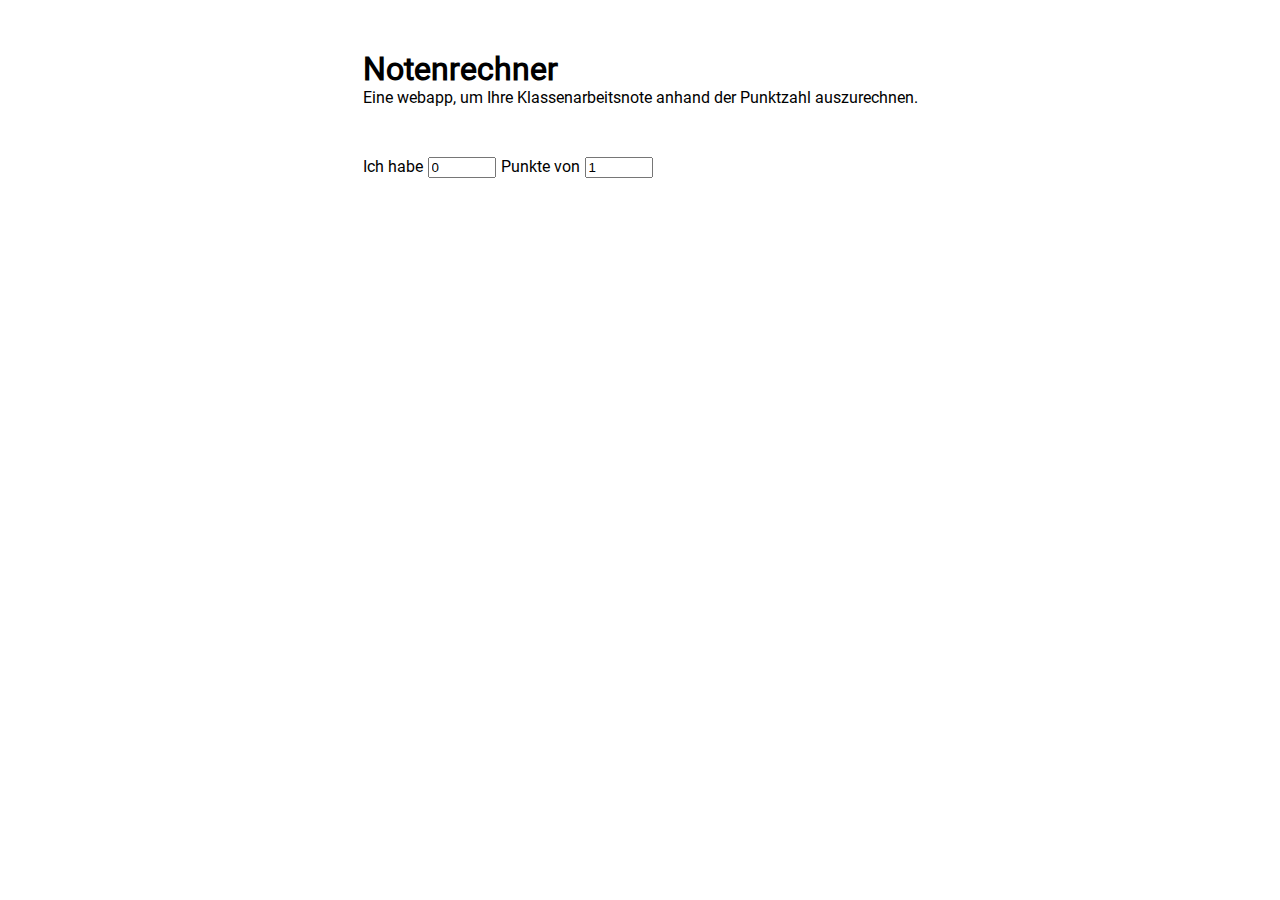
<file: index.html>
<!DOCTYPE html>
<html lang="en">
<head>
    <meta charset="UTF-8">
    <meta http-equiv="X-UA-Compatible" content="IE=edge">
    <meta name="viewport" content="width=device-width, initial-scale=1.0">
    <title>Notenrechner</title>
    <script src="script.js" defer></script>
    <link href="style.css" rel="stylesheet">
</head>
<body>
    <main>
        <div>
            <h1>Notenrechner</h1>
            <p>Eine webapp, um Ihre Klassenarbeitsnote anhand der Punktzahl auszurechnen.</p>
            <div class="punkte">
                <p>Ich habe</p>
                <input class="t" id="pkt" type="number" min="0" value="0">
                <p>Punkte von</p>
                <input class="t" id="pktTotal" type="number" min="1" value="1">
            </div>
            <div class="stats">
                <p id="frac"></p>
                <p id="grade"></p>
            </div>
        </div>
    </main>
</body>
</html>
</file>
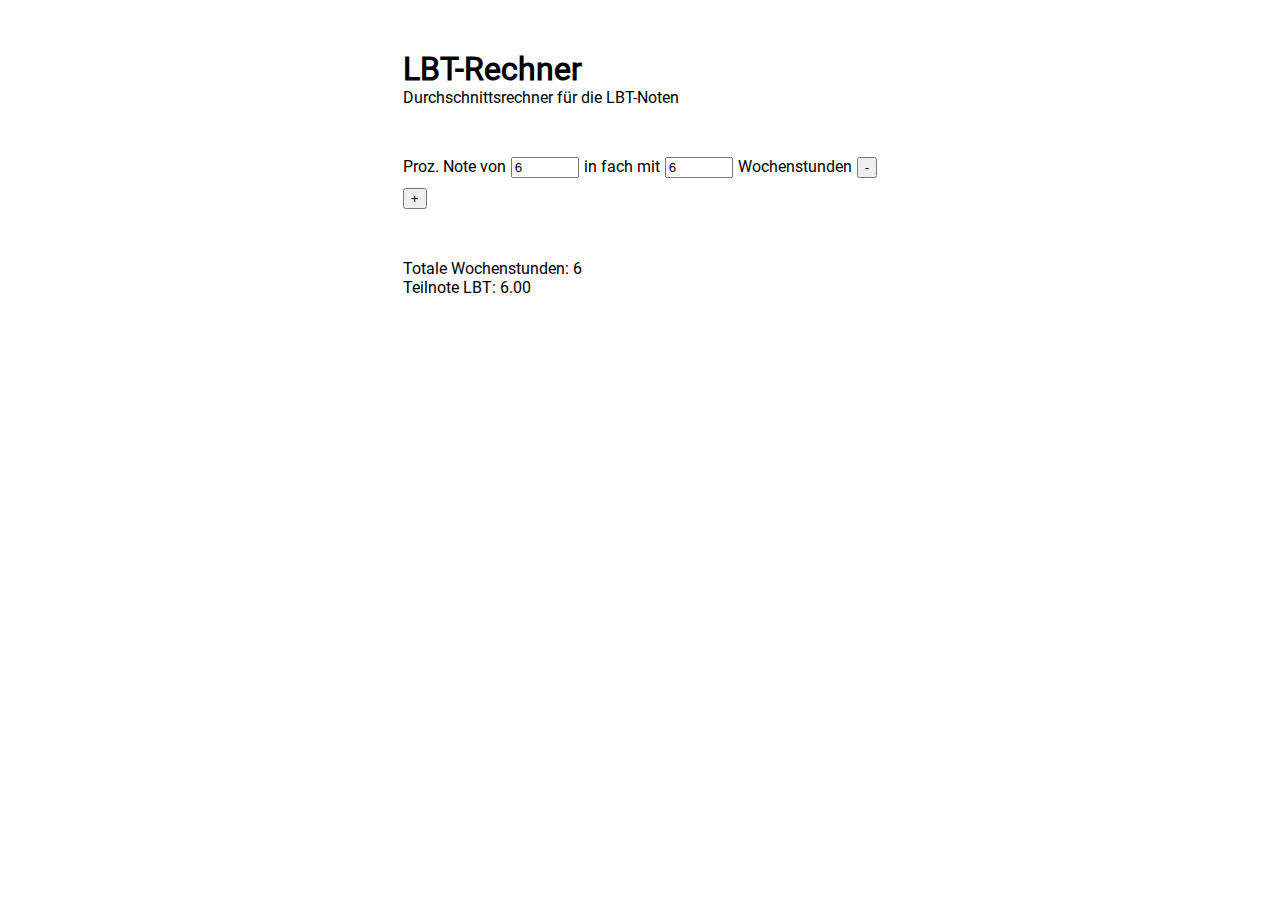
<file: lbtrechner.html>
<!DOCTYPE html>
<html lang="en">
<head>
    <meta charset="UTF-8">
    <meta http-equiv="X-UA-Compatible" content="IE=edge">
    <meta name="viewport" content="width=device-width, initial-scale=1.0">
    <title>LBT-Rechner</title>
    <script src="script1.js" defer></script>
    <link href="style1.css" rel="stylesheet">
</head>
<body>
    <main>
        <div>
            <h1>LBT-Rechner</h1>
            <p>Durchschnittsrechner für die LBT-Noten</p>
            <div class="punkte" id="punkte">
                <div id="target"></div>
                <button id="add" style="width: fit-content;">+</button>
            </div>
            <div class="stats">
                <p id="ws"></p>
                <p id="grade"></p>
            </div>
        </div>
    </main>
</body>
</html>
</file>
<file: style.css>
main {
    margin-top: 50px;
    display: flex;
    flex-direction: column;
    /* justify-content: center; */
    align-items: center;
}
@font-face {
    font-family: 'Roboto';
    src: url("Roboto-Regular.ttf");
}
body {
    font-family: "Roboto";
}
p {
    margin: 0px;
}
h1, h2, h3 {
    margin: 0px;
}
.punkte {
    margin-top: 50px;
    display: flex;
    flex-direction: row;
    column-gap: 5px;
}
.t {
    width: 60px;
}
.stats {
    margin-top: 50px;
}
</file>
<file: style1.css>
main {
    margin-top: 50px;
    display: flex;
    flex-direction: column;
    /* justify-content: center; */
    align-items: center;
}
@font-face {
    font-family: 'Roboto';
    src: url("Roboto-Regular.ttf");
}
body {
    font-family: "Roboto";
}
p {
    margin: 0px;
}
h1, h2, h3 {
    margin: 0px;
}
.punkte {
    margin-top: 50px;
    
}
.oneline {
display: flex;
    flex-direction: row;
    column-gap: 5px;
}
.t {
    width: 60px;
}
.stats {
    margin-top: 50px;
}

.pad {
    height: 20px;
}
.punkte {
    display: flex;
    flex-direction: column;
    row-gap: 5px;
}
</file>
